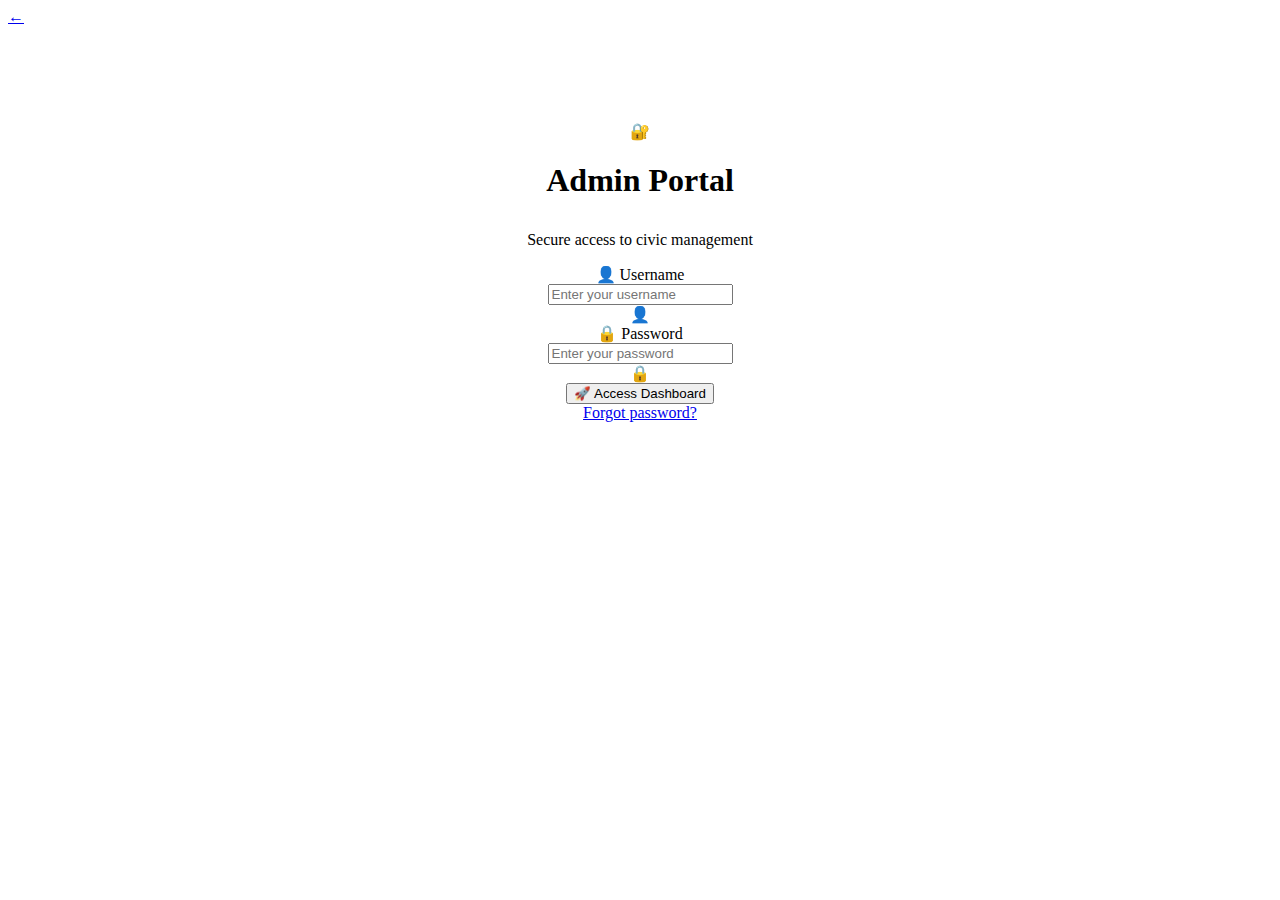
<file: login.html>
<!DOCTYPE html>
<html lang="en">
<head>
    <meta charset="UTF-8">
    <meta name="viewport" content="width=device-width, initial-scale=1.0">
    <title>Civic Vision - Admin Portal</title>
    <link rel="stylesheet" href="login.css">
</head>
<body>
    <!-- Background shapes -->
    <div class="bg-shapes">
        <div class="shape"></div>
        <div class="shape"></div>
        <div class="shape"></div>
        <div class="shape"></div>
    </div>

    <!-- Back to main link -->
    <a href="index.html" class="back-link" title="Back to main page">
        ←
    </a>

    <div class="login-container">
        <header>
            <div class="admin-icon">
                🔐
            </div>
            <h1>Admin Portal</h1>
            <p class="subtitle">Secure access to civic management</p>
        </header>

        <main>
            <form id="login-form">
                <div class="form-group">
                    <label for="username">👤 Username</label>
                    <div class="input-container">
                        <input type="text" id="username" required autocomplete="username" placeholder="Enter your username">
                        <div class="input-icon">👤</div>
                    </div>
                </div>

                <div class="form-group">
                    <label for="password">🔒 Password</label>
                    <div class="input-container">
                        <input type="password" id="password" required autocomplete="current-password" placeholder="Enter your password">
                        <div class="input-icon">🔒</div>
                    </div>
                </div>

                <button type="submit" id="login-btn">
                    🚀 Access Dashboard
                </button>
            </form>

            <div class="forgot-password">
                <a href="#" onclick="alert('Contact your system administrator for password reset.')">
                    Forgot password?
                </a>
            </div>

            <div id="error-message"></div>
        </main>
    </div>

    <script src="login.js"></script>
</body>
</html>
</file>
<file: login.css>
/* ... all your existing styles are above this line ... */

/* --- NEW STYLES FOR THE LOGIN PAGE --- */
.login-container {
    max-width: 400px;
    margin: 4rem auto; /* Centers the box vertically and horizontally */
    text-align: center;
    padding: 2rem;
}

.login-container header h1 {
    margin-bottom: 2rem;
}

#error-message {
    color: #e74c3c; /* Red for errors */
    margin-top: 1rem;
    font-weight: bold;
    min-height: 20px; /* Prevents layout shift when message appears */
}
</file>
